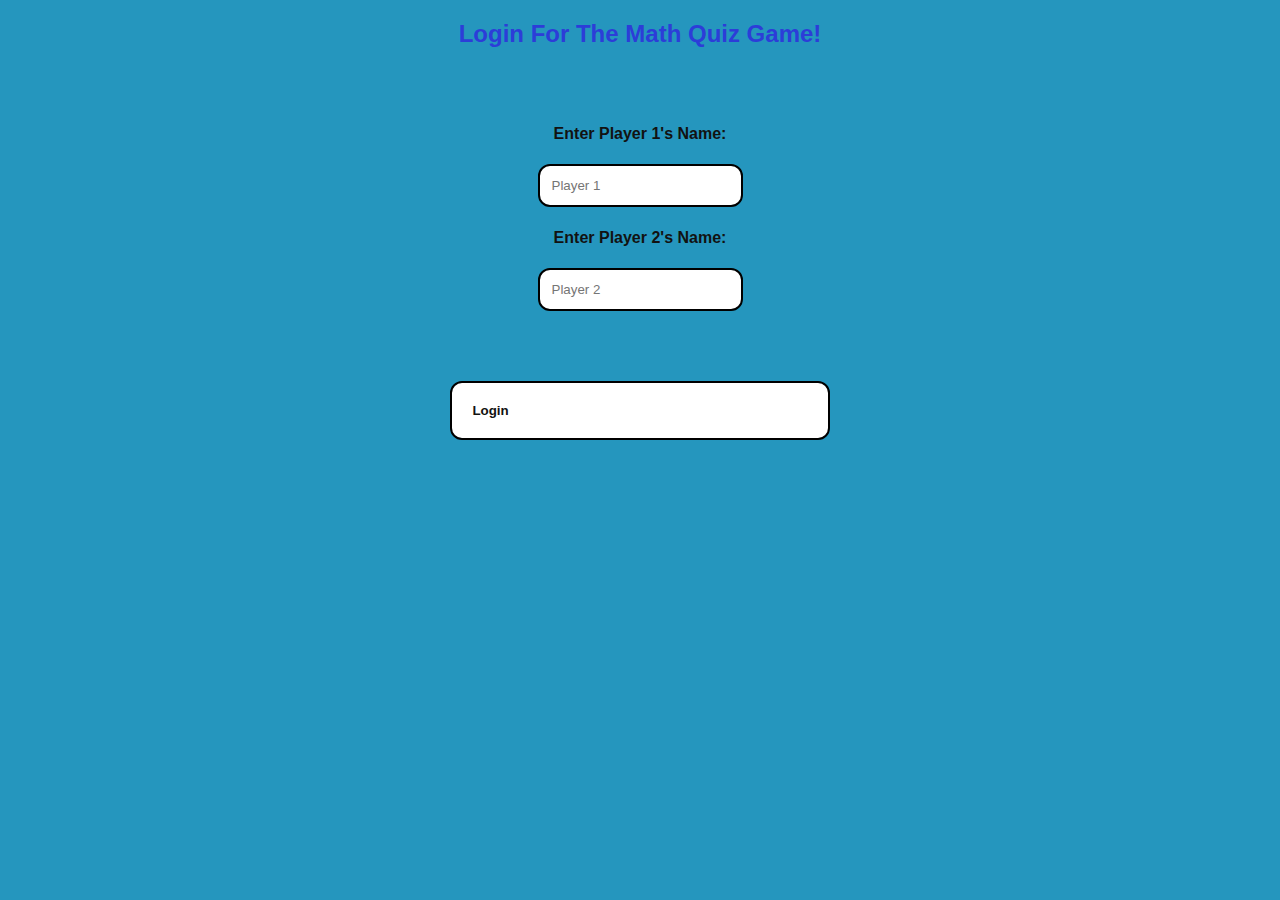
<file: index.html>
<!DOCTYPE html>
<html>
    <head><title>Login For The Math Quiz Game!</title>
        <link rel="stylesheet" type="text/css" href="style.css"><link rel="shortcut icon" href="icon.ico" type="image/x-icon"></head>
    <body><center>		<h2 style="color: rgb(44, 61, 216);">Login For The Math Quiz Game!</h2><br><br>		<h4>Enter Player 1's Name:</h4>
		<input type="text" id="player1_login" class="form-control" padding="40px" placeholder="Player 1">
		<br>
		<h4>Enter Player 2's Name:</h4>
		<input type="text" id="player2_login" class="form-control" padding="40px" placeholder="Player 2">
		<br><br><button id="error-login" class="error"></button><br><br>
		<button onclick="login();" class="btn btn-success" style="width: 30%;">Login</button></center></body>
        <script src="main.js"></script>
</html>
</file>
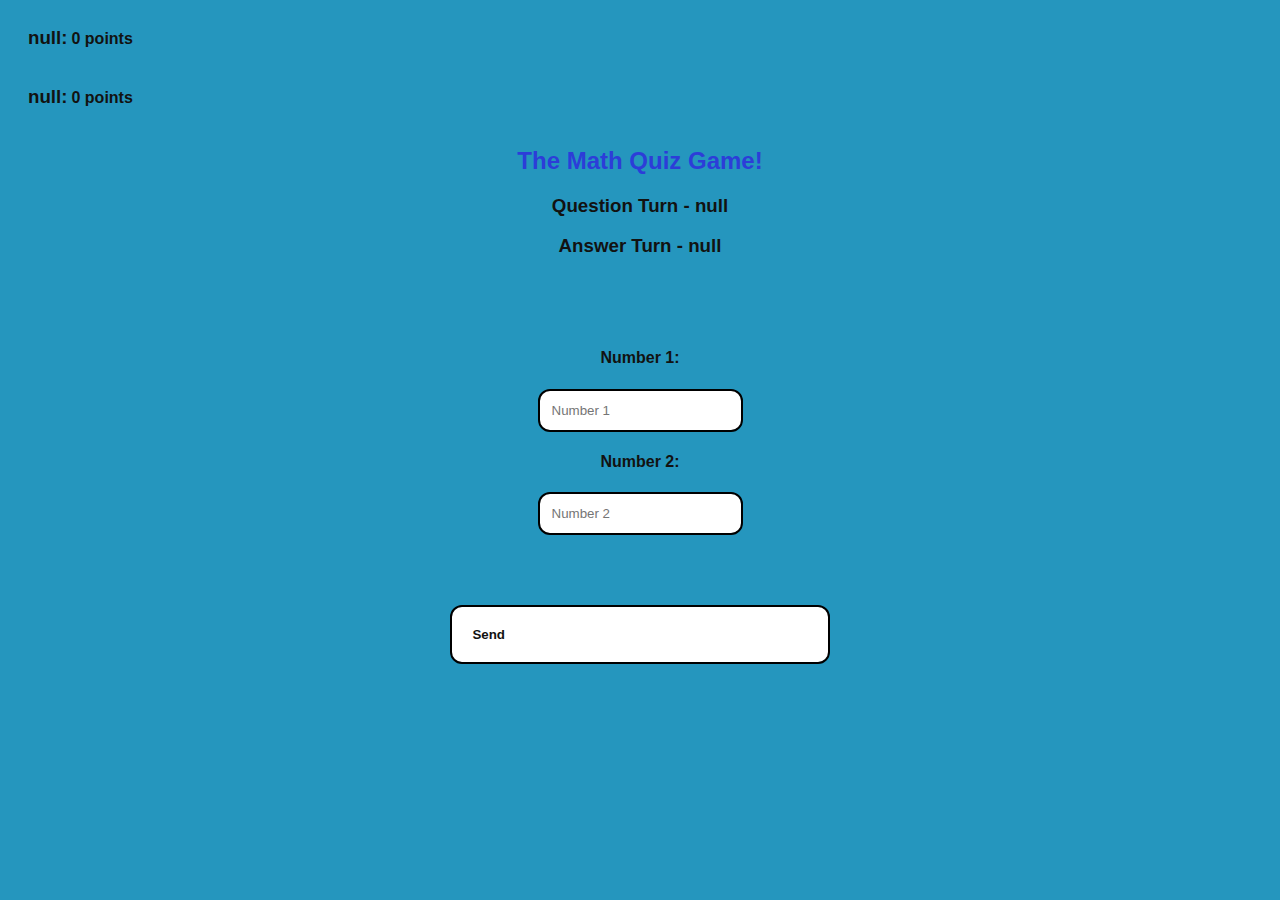
<file: html.html>
<!DOCTYPE html>
<html>
<head>
	<title>The Math Quiz Game!</title>

<meta name="viewport" content="width=device-width, initial-scale=1">
<link rel="stylesheet" type="text/css" href="style.css">
<link rel="shortcut icon" href="icon.ico" type="image/x-icon">
</head>
<body>
<h3 id="player1_name">this text won't appear in the web page</h4> <span id="player1_score"></span><span> points</span>
<br>  
<h3 id="player2_name">this text won't appear in the web page</h4> <span id="player2_score"></span><span> points</span>

<div class="container">
	<center>
		<h2 style="color: rgb(44, 61, 216);">The Math Quiz Game!</h2>
		<h3 id="player_question"></h3>
		<h3 id="player_answer"></h3>
		<div id="output" class="col-lg-6"> </div>
		<br>
		<h4>Number 1:</h4>
		<input type="text" id="number1" class="form-control" placeholder="Number 1">
		<br>
		<h4>Number 2:</h4>
		<input type="text" id="number2" class="form-control" placeholder="Number 2">
		<br><br><button id="error-nan" class="error"></button><br><br>
		<button onclick="send()" class="btn btn-success" style="width: 30%;">Send</button>
	</center>
</div>

<script src="js.js"></script>
</body>
</html>
</file>
<file: style.css>
body
{
	background: rgb(37, 150, 190);
}

#player1_name, #player2_name
{
	display: inline-block;
	margin-left: 20px;
}

#output, .error, button, input
{
	background: white;
	border:solid black 2.5px;
	border-radius: 12px;
	float: none;
	text-align: left;
}

#output, .error
{
	padding: 15px;
}

.error
{
	visibility: hidden;
	background-color: rgb(166, 228, 209);
	color: rgb(44, 61, 216);
}

button
{
	padding: 20px;
}

input
{
	padding: 12px;
}

h4, h3, h2, span, button
{
	font-family: sans-serif;
	font-weight: 800;
	color:#121211;
}

#output
{
	visibility: hidden;
}
</file>
